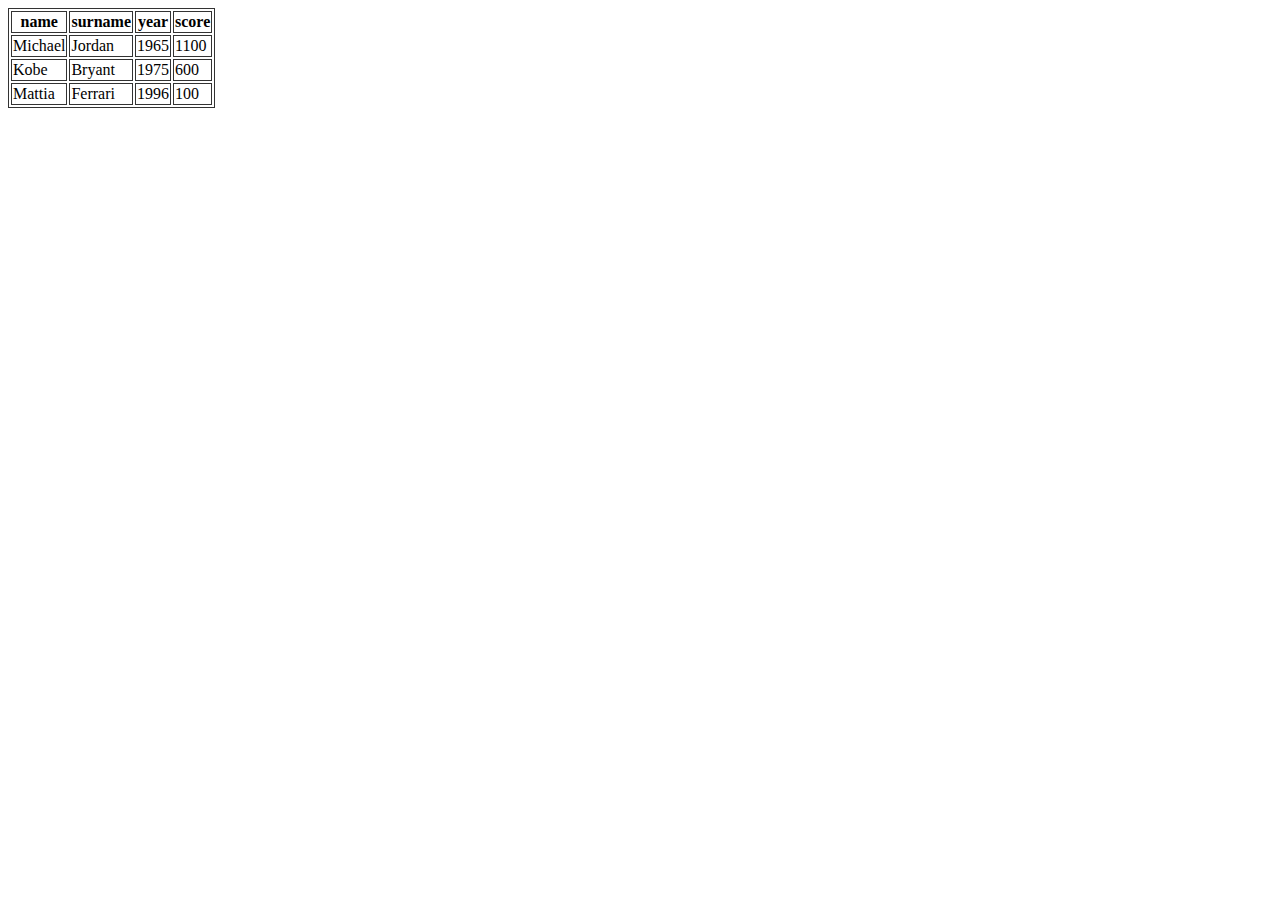
<file: Snack-3/index.html>
<!DOCTYPE html>
<html lang="en">

<head>
    <meta charset="UTF-8">
    <meta http-equiv="X-UA-Compatible" content="IE=edge">
    <meta name="viewport" content="width=device-width, initial-scale=1.0">
    <link rel="stylesheet" href="./css/style.css">
    <title>Snack 3</title>
</head>

<body>
    <table>
        <tr id="table-header"></tr>
        <tbody id="table-body"></tbody>
    </table>

    <script type="text/javascript" src="./js/script.js"></script>
</body>
</html>
</file>
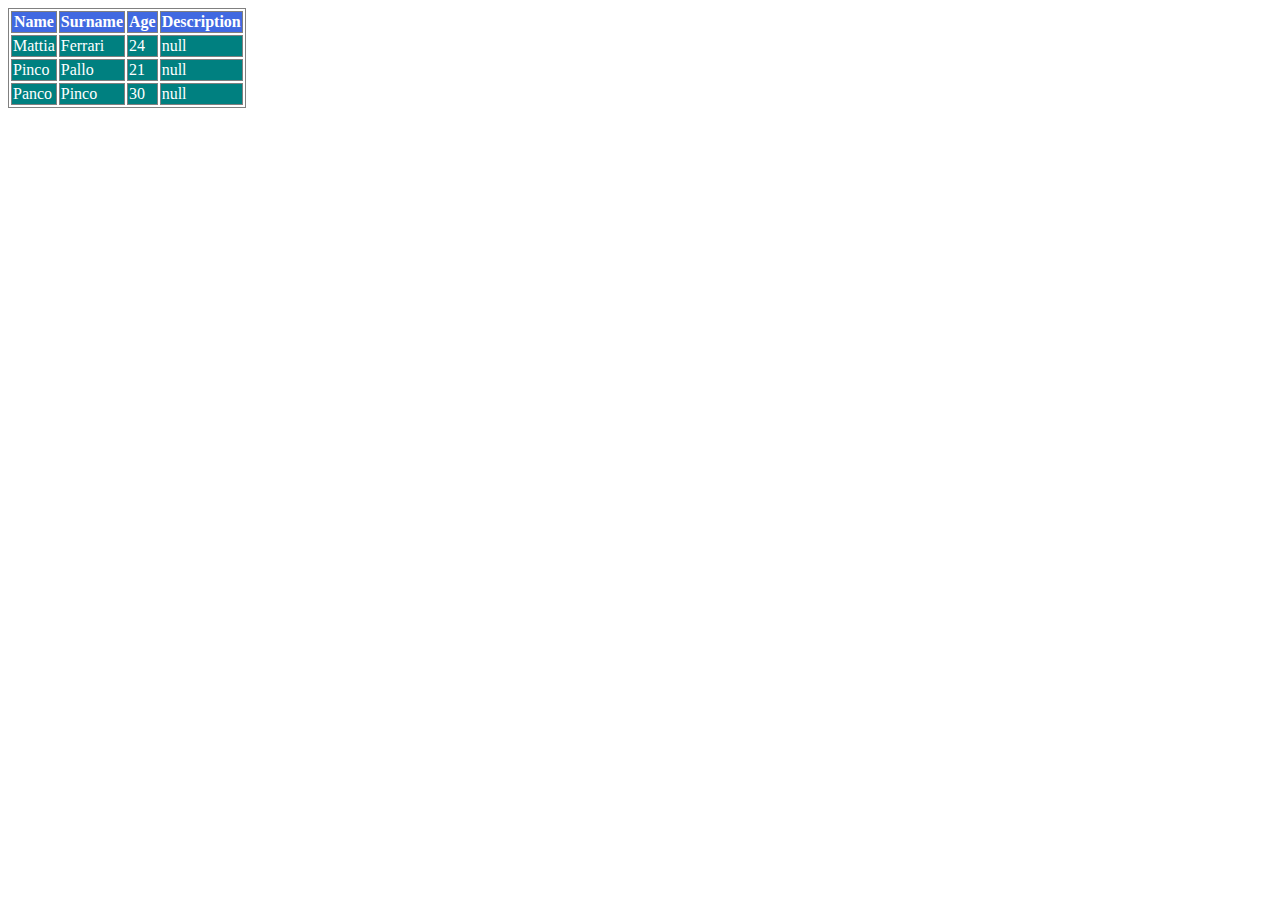
<file: Snack-4/index.html>
<!DOCTYPE html>
<html lang="en">
<head>
    <meta charset="UTF-8">
    <meta http-equiv="X-UA-Compatible" content="IE=edge">
    <meta name="viewport" content="width=device-width, initial-scale=1.0">
    <link rel="stylesheet" href="./css/style.css">
    <title>Snack 4</title>
</head>
<body>
    <table>
        <thead>
            <tr id="table-header"></tr>
        </thead>
        <tbody id="table-body"></tbody>
    </table>

    <script type="text/javascript" src="./js/script.js"></script>
</body>
</html>
</file>
<file: Snack-3/css/style.css>
table, th, td {
    border: 1px solid #333;
}
</file>
<file: Snack-4/css/style.css>
table, th, td {
    border: 1px solid grey;
    color: white;
}

th {
    background-color: royalblue;
}

td {
    background-color: teal;
}
</file>
